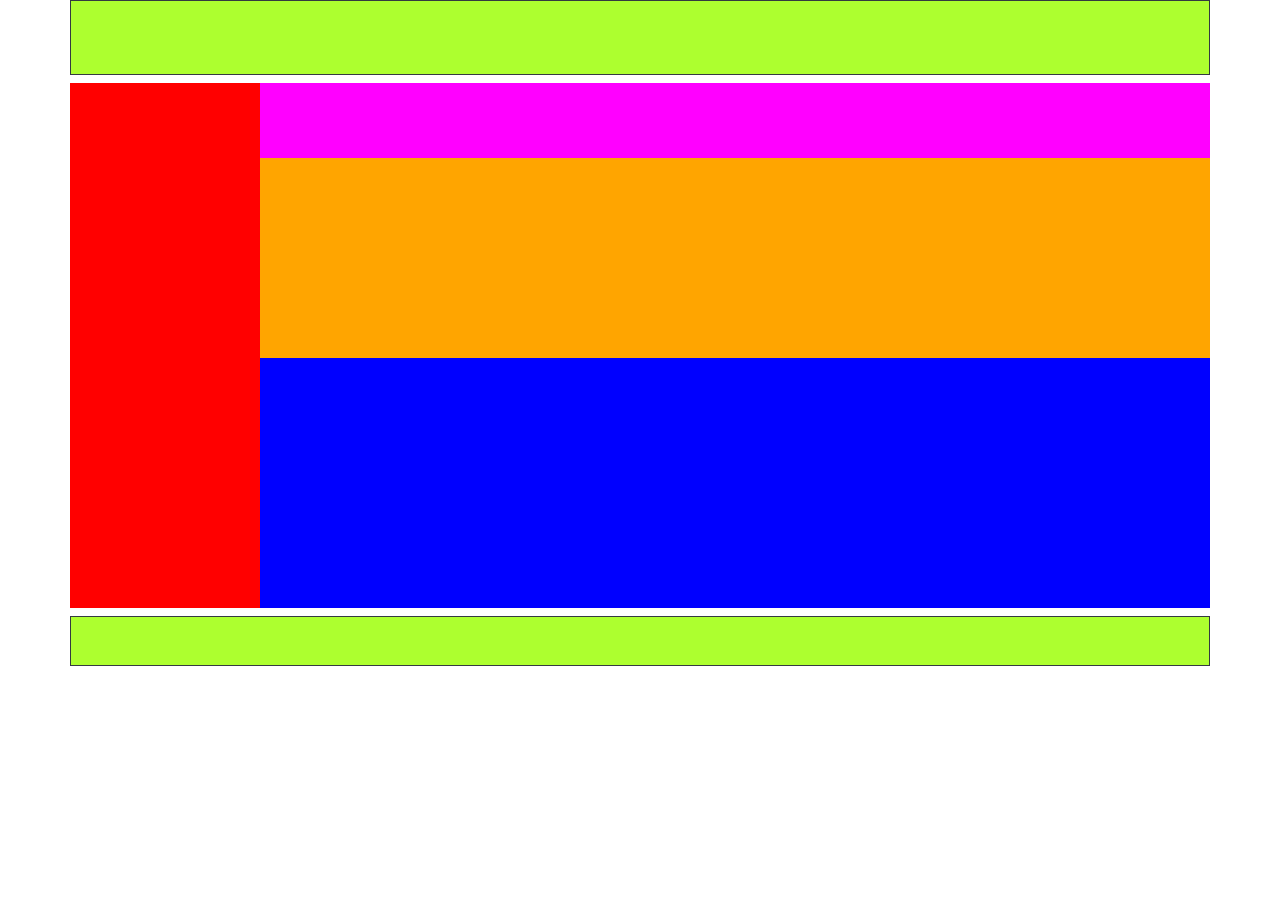
<file: Bloque1Rubrica2/index.html>
<!DOCTYPE html>
<html lang="en">
<head>
  <!-- Required meta tags always come first -->
  <meta charset="utf-8">
  <meta name="viewport" content="width=device-width, initial-scale=1">
  <meta http-equiv="x-ua-compatible" content="ie=edge">
  
  <link rel="stylesheet" href="https://stackpath.bootstrapcdn.com/bootstrap/4.5.2/css/bootstrap.min.css" integrity="sha384-JcKb8q3iqJ61gNV9KGb8thSsNjpSL0n8PARn9HuZOnIxN0hoP+VmmDGMN5t9UJ0Z" crossorigin="anonymous">
  <script src="https://code.jquery.com/jquery-3.5.1.slim.min.js" integrity="sha384-DfXdz2htPH0lsSSs5nCTpuj/zy4C+OGpamoFVy38MVBnE+IbbVYUew+OrCXaRkfj" crossorigin="anonymous"></script>
  <script src="https://cdn.jsdelivr.net/npm/popper.js@1.16.1/dist/umd/popper.min.js" integrity="sha384-9/reFTGAW83EW2RDu2S0VKaIzap3H66lZH81PoYlFhbGU+6BZp6G7niu735Sk7lN" crossorigin="anonymous"></script>
  <script src="https://stackpath.bootstrapcdn.com/bootstrap/4.5.2/js/bootstrap.min.js" integrity="sha384-B4gt1jrGC7Jh4AgTPSdUtOBvfO8shuf57BaghqFfPlYxofvL8/KUEfYiJOMMV+rV" crossorigin="anonymous"></script>

  <style>
    .red
    {
      color: white;
      background-color: red;
    }
    .green
    {
      color: white;
      background-color: greenyellow;
    }

    .blue
    {
      color: white;
      background-color: blue;
    }
    .yellow
    {
      color: white;
      background-color: yellow;
    }
    .pink
    {
      color: white;
      background-color: magenta;
    }
    .orange{
      color: white;
      background-color: orange;
    }
    .fila1y2{
      height: 75px;
    }
    .fila3{
      height: 200px;
    }
    .fila4{
      height: 125px;
    }
    .ultima{
      height: 50px;
    }
  </style>
</head>
<body>
  <div class="container px-14">
    <div class="row">
        <div class="col green mb-2 border border-dark fila1y2"></div>
    </div>
    <div class="row">
        <div class="col-md-2 col-lg-2 col-sm-2 col-xs-2 d-none d-sm-block d-md-block d-lg-block d-xl-block red fila1y2"></div>
        <div class="col-md-10 col-lg-10 col-sm-10 col-xs-10 pink fila1y2"></div>
    </div>
    <div class="row">
      <div class="col-md-2 col-lg-2 col-sm-2 d-none d-sm-block d-md-block d-lg-block d-xl-block red fila3"></div>
      <div class="col-md-5 col-lg-5 col-sm-5 col-xs-5 orange fila3"></div>
      <div class="col-md-5 col-lg-5 col-sm-5 col-xs-5 orange fila3"></div>
    </div>
    <div class="row">
      <div class="col-md-2 col-lg-2 col-sm-2 col-xs-2 d-none d-sm-block d-md-block d-lg-block d-xl-block red fila4"></div>
      <div class="col-md-2 col-lg-2 col-sm-2 col-xs-2 blue fila4"></div>
      <div class="col-md-2 col-lg-2 col-sm-2 col-xs-2 blue fila4"></div>
      <div class="col-md-2 col-lg-2 col-sm-2 col-xs-2 blue fila4"></div>
      <div class="col-md-2 col-lg-2 col-sm-2 col-xs-2 blue fila4"></div>
      <div class="col-md-2 col-lg-2 col-sm-2 col-xs-2 blue fila4"></div>
    </div>
    <div class="row row-cols-5">
      <div class="col-md-2 col-lg-2 col-sm-2 col-xs-2 d-none d-sm-block d-md-block d-lg-block d-xl-block red fila4"></div>
      <div class="col-md-2 col-lg-2 col-sm-3 col-xs-2 blue fila4"></div>
      <div class="col-md-2 col-lg-2 col-sm-3 col-xs-2 blue fila4"></div>
      <div class="col-md-2 col-lg-2 col-sm-2 col-xs-2 blue fila4"></div>
      <div class="col-md-2 col-lg-2 col-sm-2 col-xs-2 blue fila4"></div>
      <div class="col-sm-2 d-sm-block d-xl-none d-lg-none d-md-none d-xs-none d-none red fila4"></div>
      <div class="col-md-2 col-lg-2 col-sm-2 col-xs-2 blue fila4"></div>
    </div>
    <div class="row">
      <div class="col mt-2 border border-dark green ultima"></div>
    </div>
  </div>

  
</body>
</html>
</file>
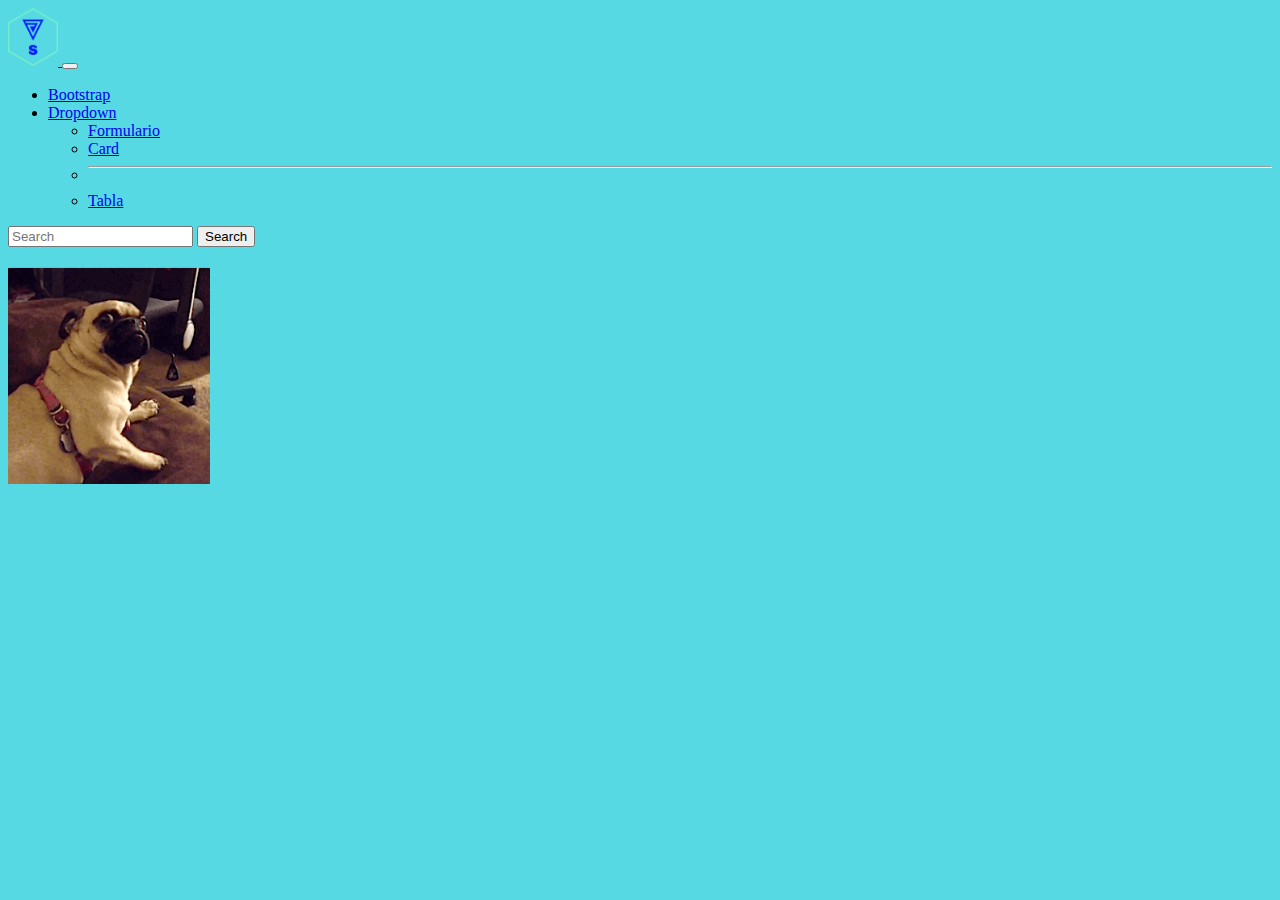
<file: Bloque1Rubrica3/index.htm>
<!DOCTYPE html>
<html lang="es">

<head>
    <meta charset="UTF-8">
    <meta http-equiv="X-UA-Compatible" content="IE=edge">
    <meta name="viewport" content="width=device-width, initial-scale=1.0">
    <title>Pagina Sergio Guillén</title>
    <link href="https://cdn.jsdelivr.net/npm/bootstrap@5.0.2/dist/css/bootstrap.min.css" rel="stylesheet"
        integrity="sha384-EVSTQN3/azprG1Anm3QDgpJLIm9Nao0Yz1ztcQTwFspd3yD65VohhpuuCOmLASjC" crossorigin="anonymous">
    <script src="https://cdn.jsdelivr.net/npm/bootstrap@5.0.2/dist/js/bootstrap.bundle.min.js"
        integrity="sha384-MrcW6ZMFYlzcLA8Nl+NtUVF0sA7MsXsP1UyJoMp4YLEuNSfAP+JcXn/tWtIaxVXM"
        crossorigin="anonymous"></script>
    <link rel="stylesheet" href="/Bloque1Rubrica3/custom.css">
</head>

<body>
    <nav class="navbar navbar-expand-lg navbar-dark bg-dark">
        <div class="container-fluid">
            <a class="navbar-brand" href="/Bloque1Rubrica3/index.htm">
                <img src="/Bloque1Rubrica3/imagenes/logo_small.png" alt="serguipe28" width="50px">
                <!--logo-->
            </a>
            <button class="navbar-toggler" type="button" data-bs-toggle="collapse"
                data-bs-target="#navbarSupportedContent" aria-controls="navbarSupportedContent" aria-expanded="false"
                aria-label="Toggle navigation">
                <span class="navbar-toggler-icon"></span>
            </button>
            <div class="collapse navbar-collapse" id="navbarSupportedContent">
                <ul class="navbar-nav me-auto mb-2 mb-lg-0">

                    <li class="nav-item">
                        <a class="nav-link" href="https://getbootstrap.com/">Bootstrap</a>
                    </li>
                    <li class="nav-item dropdown">
                        <a class="nav-link dropdown-toggle" href="#" id="navbarDropdown" role="button"
                            data-bs-toggle="dropdown" aria-expanded="false">
                            Dropdown
                        </a>
                        <ul class="dropdown-menu" aria-labelledby="navbarDropdown">
                            <li><a class="dropdown-item" href="/Bloque1Rubrica3/pagina2.htm">Formulario</a></li>
                            <li><a class="dropdown-item" href="/Bloque1Rubrica3/pagina3.htm">Card</a></li>
                            <li>
                                <hr class="dropdown-divider">
                            </li>
                            <li><a class="dropdown-item" href="/Bloque1Rubrica3/pagina4.htm">Tabla</a></li>
                        </ul>
                    </li>
                </ul>
                <form class="d-flex">
                    <input class="form-control me-2" type="search" placeholder="Search" aria-label="Search">
                    <button class="btn btn-outline-success" type="submit">Search</button>
                </form>
            </div>
        </div>
    </nav>

    <div class="container">
        <div class="row">
            <div class="col text-center tabla gif ">
                <img src="/Bloque1Rubrica3/imagenes/giphy.gif" alt="gif" class="gif">
            </div>
        </div>
    </div>
</body>

</html>
</file>
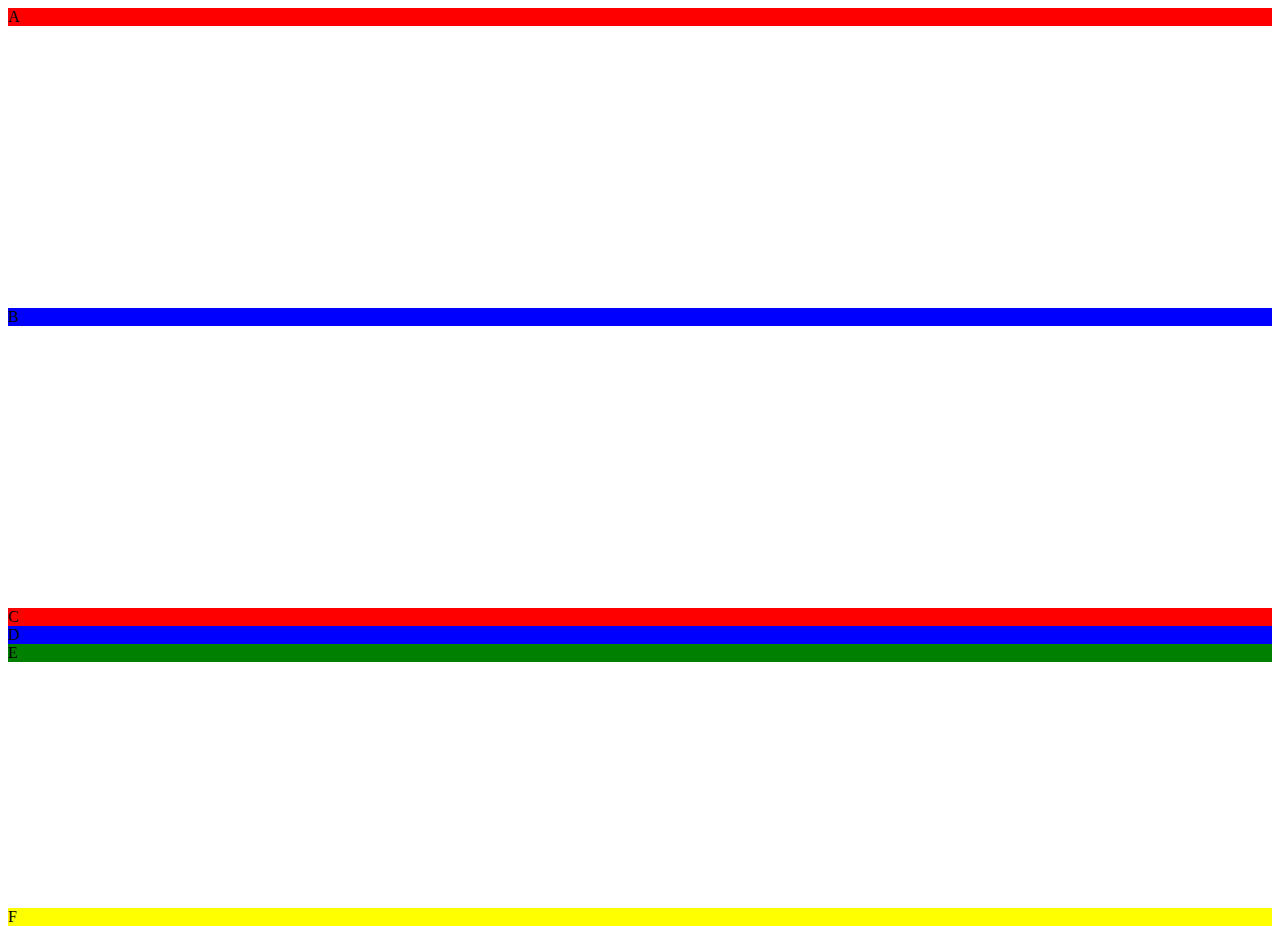
<file: Bloque1Rubrica1/index2.htm>
<!doctype html>
<html lang="en">
<head>
    <meta charset="UTF-8">
    <meta name="viewport"
          content="width=device-width, user-scalable=no, initial-scale=1.0, maximum-scale=1.0, minimum-scale=1.0">
    <meta http-equiv="X-UA-Compatible" content="ie=edge">
    <link href="https://cdn.jsdelivr.net/npm/bootstrap@5.0.2/dist/css/bootstrap.min.css" rel="stylesheet"
          integrity="sha384-EVSTQN3/azprG1Anm3QDgpJLIm9Nao0Yz1ztcQTwFspd3yD65VohhpuuCOmLASjC" crossorigin="anonymous">
    <script src="https://cdn.jsdelivr.net/npm/bootstrap@5.0.2/dist/js/bootstrap.bundle.min.js"
            integrity="sha384-MrcW6ZMFYlzcLA8Nl+NtUVF0sA7MsXsP1UyJoMp4YLEuNSfAP+JcXn/tWtIaxVXM"
            crossorigin="anonymous"></script>

    <title>Bloque1Rubrica1</title>
    <style type="text/css">
        .row {
            height: 300px;
        }

        .red {
            background: red;
            color: black;
        }

        .blue {
            background: blue;
            color: black;
        }

        .yellow {

            background: yellow;
            color: black;
        }

        .green {
            background: green;
            color: black;
        }
    </style>
</head>
<body>
<div class="container">
    <div class="row">
        <div class="col red">
            A
        </div>
    </div>
    <div class="row">
        <div class="col-9">
            <div class="row">
                <div class="col-12  blue">
                    B
                </div>
            </div>
            <div class="col-12">
                <div class="row">
                    <div class="col-4 red">
                        C
                    </div>
                    <div class="col-4 blue">
                        D
                    </div>
                    <div class="col-4 green">
                        E
                    </div>
                </div>
            </div>
        </div>
        <div class="col-3 yellow">
            F
        </div>
    </div>
</div>
</body>
</html>
</file>
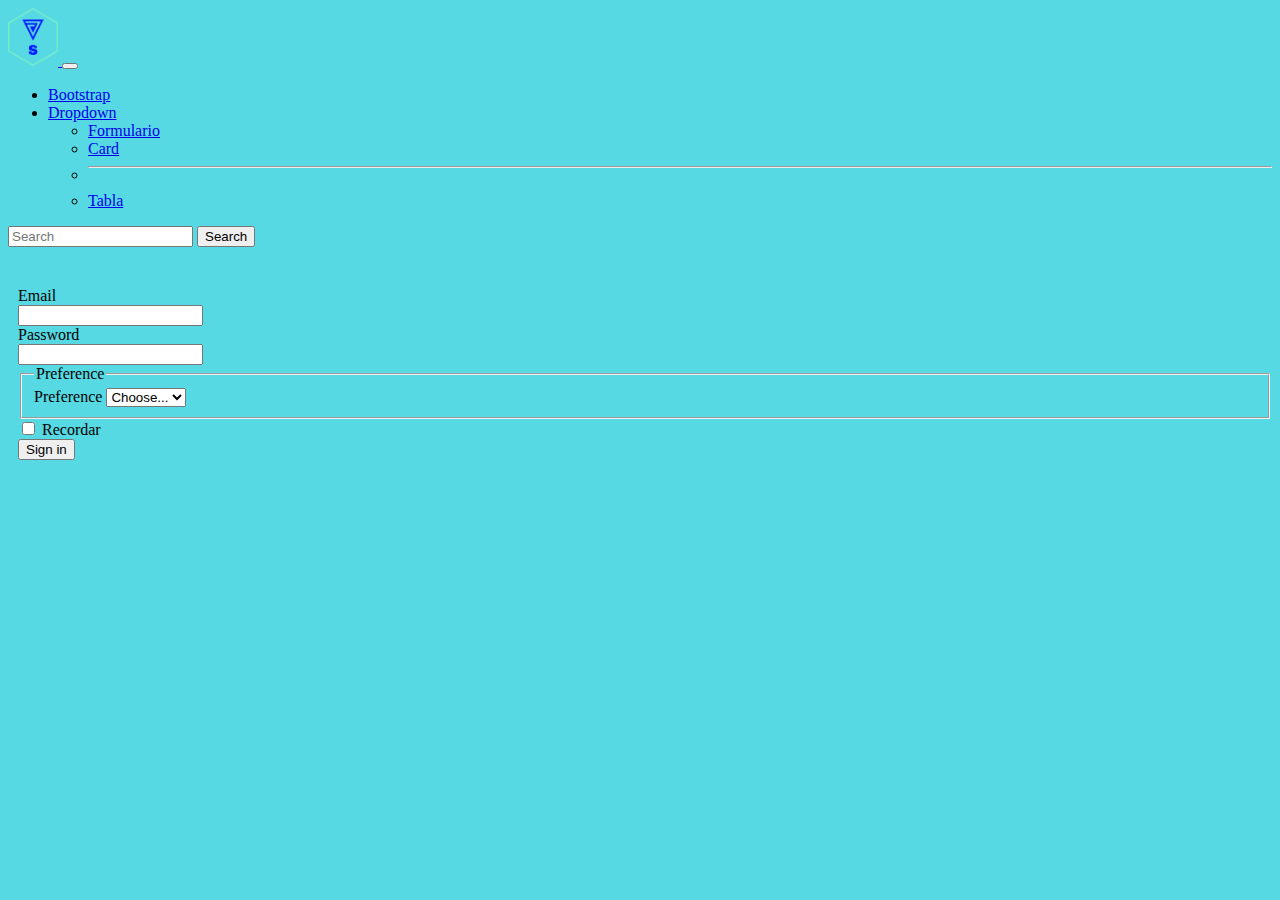
<file: Bloque1Rubrica3/pagina2.htm>
<!DOCTYPE html>
<html lang="es">

<head>
    <meta charset="UTF-8">
    <meta http-equiv="X-UA-Compatible" content="IE=edge">
    <meta name="viewport" content="width=device-width, initial-scale=1.0">
    <title>Pagina Sergio Guillén</title>
    <link href="https://cdn.jsdelivr.net/npm/bootstrap@5.0.2/dist/css/bootstrap.min.css" rel="stylesheet"
        integrity="sha384-EVSTQN3/azprG1Anm3QDgpJLIm9Nao0Yz1ztcQTwFspd3yD65VohhpuuCOmLASjC" crossorigin="anonymous">
    <script src="https://cdn.jsdelivr.net/npm/bootstrap@5.0.2/dist/js/bootstrap.bundle.min.js"
        integrity="sha384-MrcW6ZMFYlzcLA8Nl+NtUVF0sA7MsXsP1UyJoMp4YLEuNSfAP+JcXn/tWtIaxVXM"
        crossorigin="anonymous"></script>
    <link rel="stylesheet" href="/Bloque1Rubrica3/custom.css">
</head>

<body>
    <nav class="navbar navbar-expand-lg navbar-dark bg-dark">
        <div class="container-fluid">
            <a class="navbar-brand" href="/Bloque1Rubrica3/index.htm">
                <img src="/Bloque1Rubrica3/imagenes/logo_small.png" alt="serguipe28" width="50px">
                <!--logo-->
            </a>
            <button class="navbar-toggler" type="button" data-bs-toggle="collapse"
                data-bs-target="#navbarSupportedContent" aria-controls="navbarSupportedContent" aria-expanded="false"
                aria-label="Toggle navigation">
                <span class="navbar-toggler-icon"></span>
            </button>
            <div class="collapse navbar-collapse" id="navbarSupportedContent">
                <ul class="navbar-nav me-auto mb-2 mb-lg-0">
                    <li class="nav-item">
                        <a class="nav-link" href="https://getbootstrap.com/">Bootstrap</a>
                    </li>
                    <li class="nav-item dropdown">
                        <a class="nav-link dropdown-toggle" href="#" id="navbarDropdown" role="button"
                            data-bs-toggle="dropdown" aria-expanded="false">
                            Dropdown
                        </a>
                        <ul class="dropdown-menu" aria-labelledby="navbarDropdown">
                            <li><a class="dropdown-item" href="/Bloque1Rubrica3/pagina2.htm">Formulario</a></li>
                            <li><a class="dropdown-item" href="/Bloque1Rubrica3/pagina3.htm">Card</a></li>
                            <li>
                                <hr class="dropdown-divider">
                            </li>
                            <li><a class="dropdown-item" href="/Bloque1Rubrica3/pagina4.htm">Tabla</a></li>
                        </ul>
                    </li>
                </ul>
                <form class="d-flex">
                    <input class="form-control me-2" type="search" placeholder="Search" aria-label="Search">
                    <button class="btn btn-outline-success" type="submit">Search</button>
                </form>
            </div>
        </div>
    </nav>


    <form class="formulario">
        <div class="row mb-3">
            <label for="inputEmail3" class="col-sm-2 col-form-label">Email</label>
            <div class="col-sm-10 col-xl-4 col-lg-4 col-md-4">
                <input type="email" class="form-control" id="inputEmail3">
            </div>
        </div>
        <div class="row mb-3">
            <label for="inputPassword3" class="col-sm-2 col-form-label">Password</label>
            <div class="col-sm-10 col-xl-4 col-lg-4 col-md-4">
                <input type="password" class="form-control" id="inputPassword3">
            </div>
        </div>
        <fieldset class="row mb-3">
            <legend class="col-form-label col-sm-2 pt-0">Preference</legend>
            <div class="col-sm-10 col-xl-2 col-lg-2 col-md-2">
                <div class="col-auto">
                    <label class="visually-hidden" for="autoSizingSelect">Preference</label>
                    <select class="form-select" id="autoSizingSelect">
                        <option selected>Choose...</option>
                        <option value="1">One</option>
                        <option value="2">Two</option>
                        <option value="3">Three</option>
                    </select>
                </div>
            </div>
        </fieldset>
        <div class="row mb-3">
            <div class="col-sm-10 offset-sm-2">
                <div class="form-check">
                    <input class="form-check-input" type="checkbox" id="gridCheck1">
                    <label class="form-check-label" for="gridCheck1">
                        Recordar
                    </label>
                </div>
            </div>
        </div>
        <button type="submit" class="btn btn-outline-success mx-5 col-5">Sign in</button>
    </form>
</body>

</html>
</file>
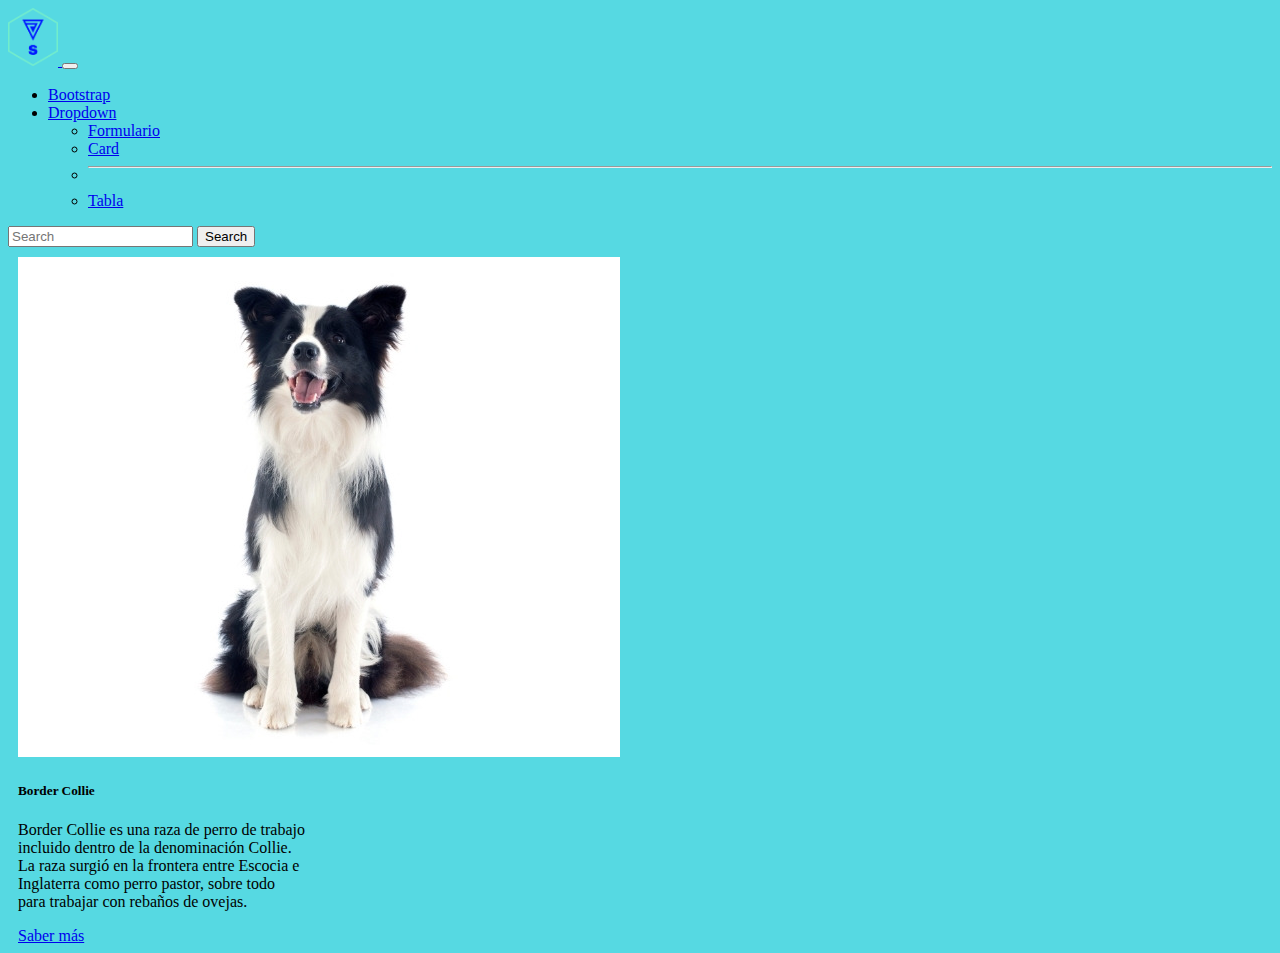
<file: Bloque1Rubrica3/pagina3.htm>
<!DOCTYPE html>
<html lang="es">

<head>
    <meta charset="UTF-8">
    <meta http-equiv="X-UA-Compatible" content="IE=edge">
    <meta name="viewport" content="width=device-width, initial-scale=1.0">
    <title>Pagina Sergio Guillén</title>
    <link href="https://cdn.jsdelivr.net/npm/bootstrap@5.0.2/dist/css/bootstrap.min.css" rel="stylesheet"
        integrity="sha384-EVSTQN3/azprG1Anm3QDgpJLIm9Nao0Yz1ztcQTwFspd3yD65VohhpuuCOmLASjC" crossorigin="anonymous">
    <script src="https://cdn.jsdelivr.net/npm/bootstrap@5.0.2/dist/js/bootstrap.bundle.min.js"
        integrity="sha384-MrcW6ZMFYlzcLA8Nl+NtUVF0sA7MsXsP1UyJoMp4YLEuNSfAP+JcXn/tWtIaxVXM"
        crossorigin="anonymous"></script>
    <link rel="stylesheet" href="/Bloque1Rubrica3/custom.css">
</head>

<body>

    <nav class="navbar navbar-expand-lg navbar-dark bg-dark">
        <div class="container-fluid">
            <a class="navbar-brand" href="/Bloque1Rubrica3/index.htm">
                <img src="/Bloque1Rubrica3/imagenes/logo_small.png" alt="serguipe28" width="50px">
                <!--logo-->
            </a>
            <button class="navbar-toggler" type="button" data-bs-toggle="collapse"
                data-bs-target="#navbarSupportedContent" aria-controls="navbarSupportedContent" aria-expanded="false"
                aria-label="Toggle navigation">
                <span class="navbar-toggler-icon"></span>
            </button>
            <div class="collapse navbar-collapse" id="navbarSupportedContent">
                <ul class="navbar-nav me-auto mb-2 mb-lg-0">
                    <li class="nav-item">
                        <a class="nav-link" href="https://getbootstrap.com/">Bootstrap</a>
                    </li>
                    <li class="nav-item dropdown">
                        <a class="nav-link dropdown-toggle" href="#" id="navbarDropdown" role="button"
                            data-bs-toggle="dropdown" aria-expanded="false">
                            Dropdown
                        </a>
                        <ul class="dropdown-menu" aria-labelledby="navbarDropdown">
                            <li><a class="dropdown-item" href="/Bloque1Rubrica3/pagina2.htm">Formulario</a></li>
                            <li><a class="dropdown-item" href="/Bloque1Rubrica3/pagina3.htm">Card</a></li>
                            <li>
                                <hr class="dropdown-divider">
                            </li>
                            <li><a class="dropdown-item" href="/Bloque1Rubrica3/pagina4.htm">Tabla</a></li>
                        </ul>
                    </li>

                </ul>
                <form class="d-flex">
                    <input class="form-control me-2" type="search" placeholder="Search" aria-label="Search">
                    <button class="btn btn-outline-success" type="submit">Search</button>
                </form>
            </div>
        </div>
    </nav>


    <div class="card text-center text-white bg-dark p-2 carta" style="width: 18rem;">
        <img class="card-img-top" src="/Bloque1Rubrica3/imagenes/border-collie.jpg" alt="Card image cap">
        <div class="card-body">
            <h5 class="card-title">Border Collie</h5>
            <p class="card-text">Border Collie es una raza de perro de trabajo incluido dentro de la
                denominación
                Collie.
                La raza surgió en la frontera entre Escocia e Inglaterra como perro pastor, sobre todo para
                trabajar con
                rebaños
                de ovejas.</p>
            <a href="https://es.wikipedia.org/wiki/Border_collie" class="btn btn-outline-info">Saber más</a>
        </div>
    </div>

</body>

</html>
</file>
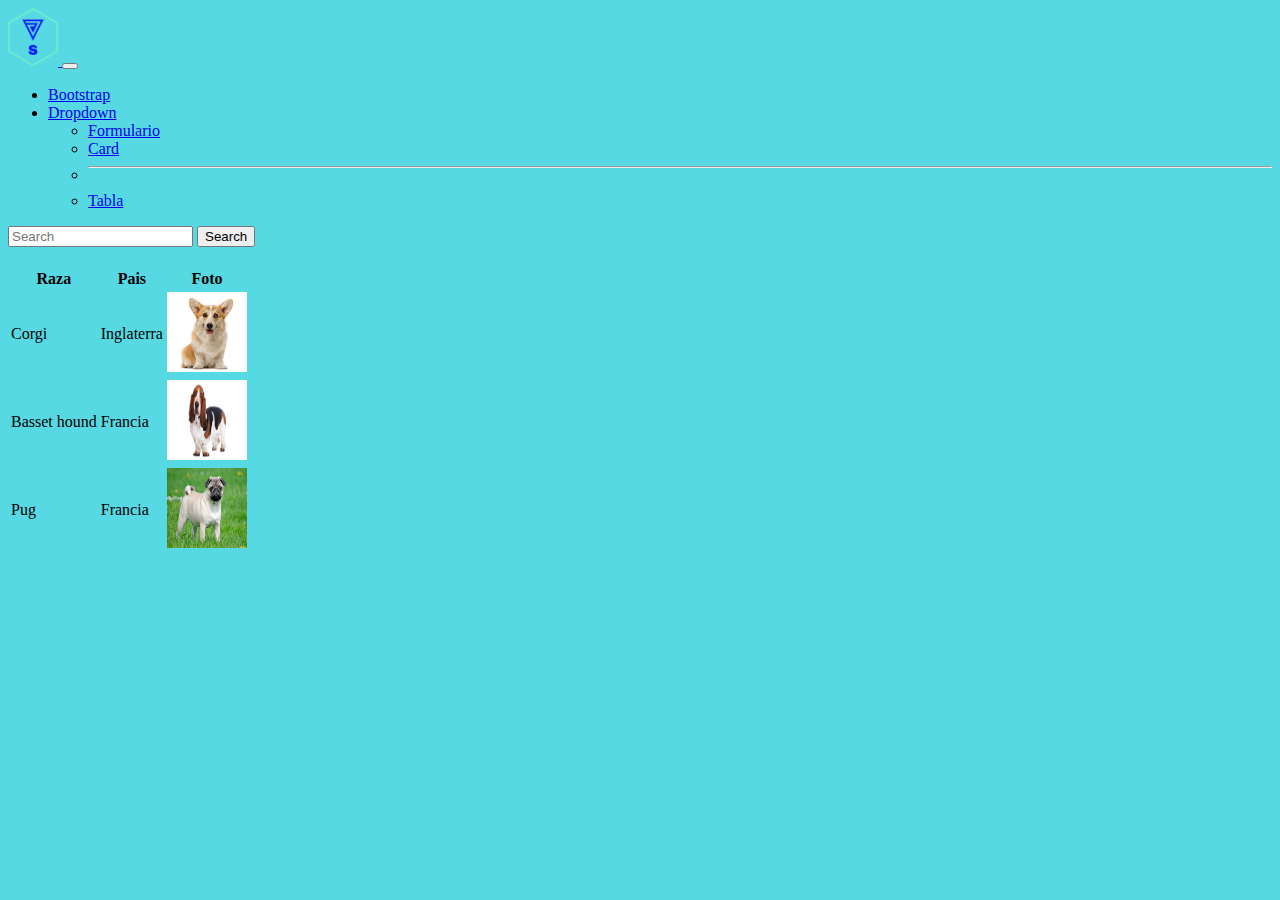
<file: Bloque1Rubrica3/pagina4.htm>
<!DOCTYPE html>
<html lang="es">

<head>
    <meta charset="UTF-8">
    <meta http-equiv="X-UA-Compatible" content="IE=edge">
    <meta name="viewport" content="width=device-width, initial-scale=1.0">
    <title>Pagina Sergio Guillén</title>
    <link href="https://cdn.jsdelivr.net/npm/bootstrap@5.0.2/dist/css/bootstrap.min.css" rel="stylesheet"
        integrity="sha384-EVSTQN3/azprG1Anm3QDgpJLIm9Nao0Yz1ztcQTwFspd3yD65VohhpuuCOmLASjC" crossorigin="anonymous">
    <script src="https://cdn.jsdelivr.net/npm/bootstrap@5.0.2/dist/js/bootstrap.bundle.min.js"
        integrity="sha384-MrcW6ZMFYlzcLA8Nl+NtUVF0sA7MsXsP1UyJoMp4YLEuNSfAP+JcXn/tWtIaxVXM"
        crossorigin="anonymous"></script>
    <link rel="stylesheet" href="/Bloque1Rubrica3/custom.css">
</head>

<body>
    <nav class="navbar navbar-expand-lg navbar-dark bg-dark">
        <div class="container-fluid">
            <a class="navbar-brand" href="/Bloque1Rubrica3/index.htm">
                <img src="/Bloque1Rubrica3/imagenes/logo_small.png" alt="serguipe28" width="50px">
                <!--logo-->
            </a>
            <button class="navbar-toggler" type="button" data-bs-toggle="collapse"
                data-bs-target="#navbarSupportedContent" aria-controls="navbarSupportedContent" aria-expanded="false"
                aria-label="Toggle navigation">
                <span class="navbar-toggler-icon"></span>
            </button>
            <div class="collapse navbar-collapse" id="navbarSupportedContent">
                <ul class="navbar-nav me-auto mb-2 mb-lg-0">

                    <li class="nav-item">
                        <a class="nav-link" href="https://getbootstrap.com/">Bootstrap</a>
                    </li>
                    <li class="nav-item dropdown">
                        <a class="nav-link dropdown-toggle" href="#" id="navbarDropdown" role="button"
                            data-bs-toggle="dropdown" aria-expanded="false">
                            Dropdown
                        </a>
                        <ul class="dropdown-menu" aria-labelledby="navbarDropdown">
                            <li><a class="dropdown-item" href="/Bloque1Rubrica3/pagina2.htm">Formulario</a></li>
                            <li><a class="dropdown-item" href="/Bloque1Rubrica3/pagina3.htm">Card</a></li>
                            <li>
                                <hr class="dropdown-divider">
                            </li>
                            <li><a class="dropdown-item" href="/Bloque1Rubrica3/pagina4.htm">Tabla</a></li>
                        </ul>
                    </li>
                </ul>
                <form class="d-flex">
                    <input class="form-control me-2" type="search" placeholder="Search" aria-label="Search">
                    <button class="btn btn-outline-success" type="submit">Search</button>
                </form>
            </div>
        </div>
    </nav>


    <div class="container tabla">
        <div class="row justify-content-around">
            <table class="table table-striped  table-bordered">
                <thead>
                    <tr>
                        <th scope="col">Raza</th>
                        <th scope="col">Pais</th>
                        <th scope="col">Foto</th>
                    </tr>
                </thead>
                <tbody>
                    <tr>
                        <td>Corgi</td>
                        <td>Inglaterra</td>
                        <td><img src="/Bloque1Rubrica3/imagenes/corgi.jpg" alt="corgi" id="imagen"></td>
                    </tr>
                    <tr>
                        <td>Basset hound</td>
                        <td>Francia</td>
                        <td><img src="/Bloque1Rubrica3/imagenes/basset.jpg" alt="basset"id="imagen"></td>
                    </tr>
                    <tr>
                        <td>Pug</td>
                        <td>Francia</td>
                        <td><img src="/Bloque1Rubrica3/imagenes/pug.jpg" alt="pug" id="imagen"></td>
                    </tr>
                </tbody>
            </table>
        </div>
    </div>
</body>

</html>
</file>
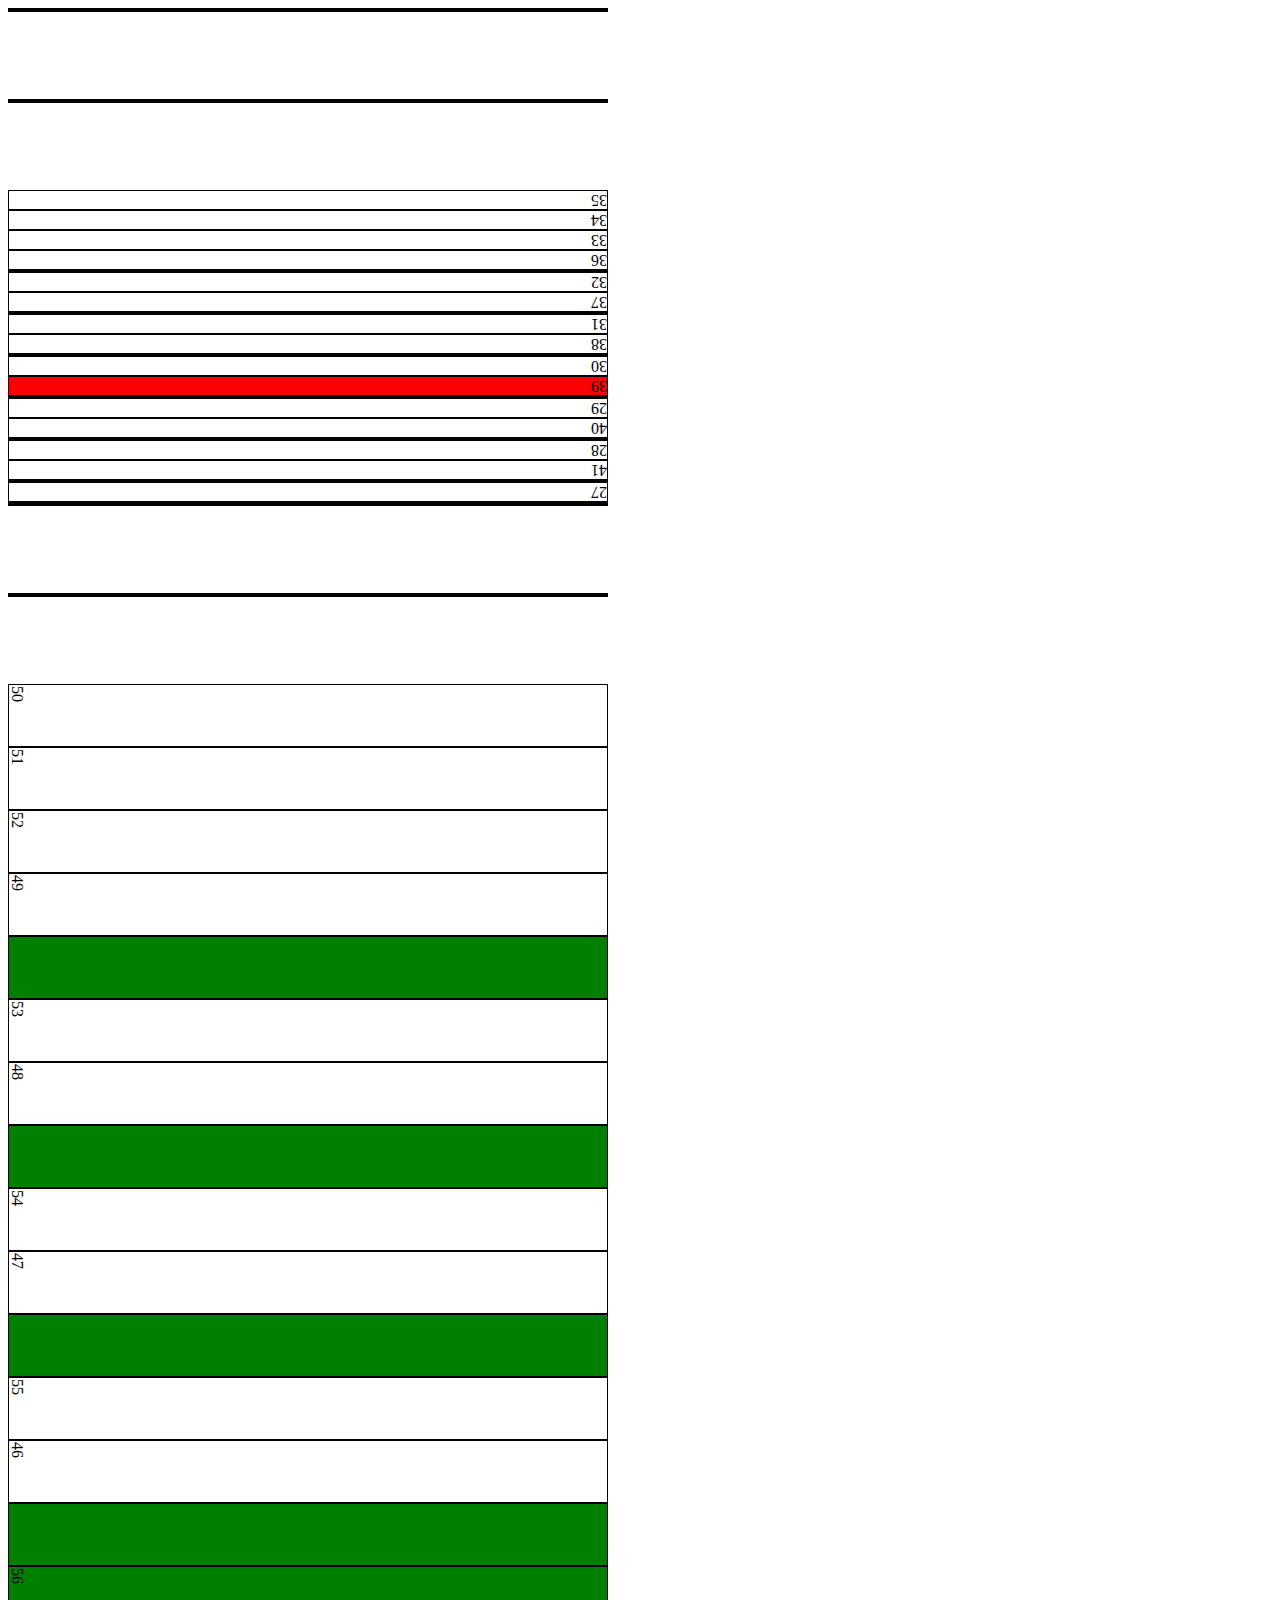
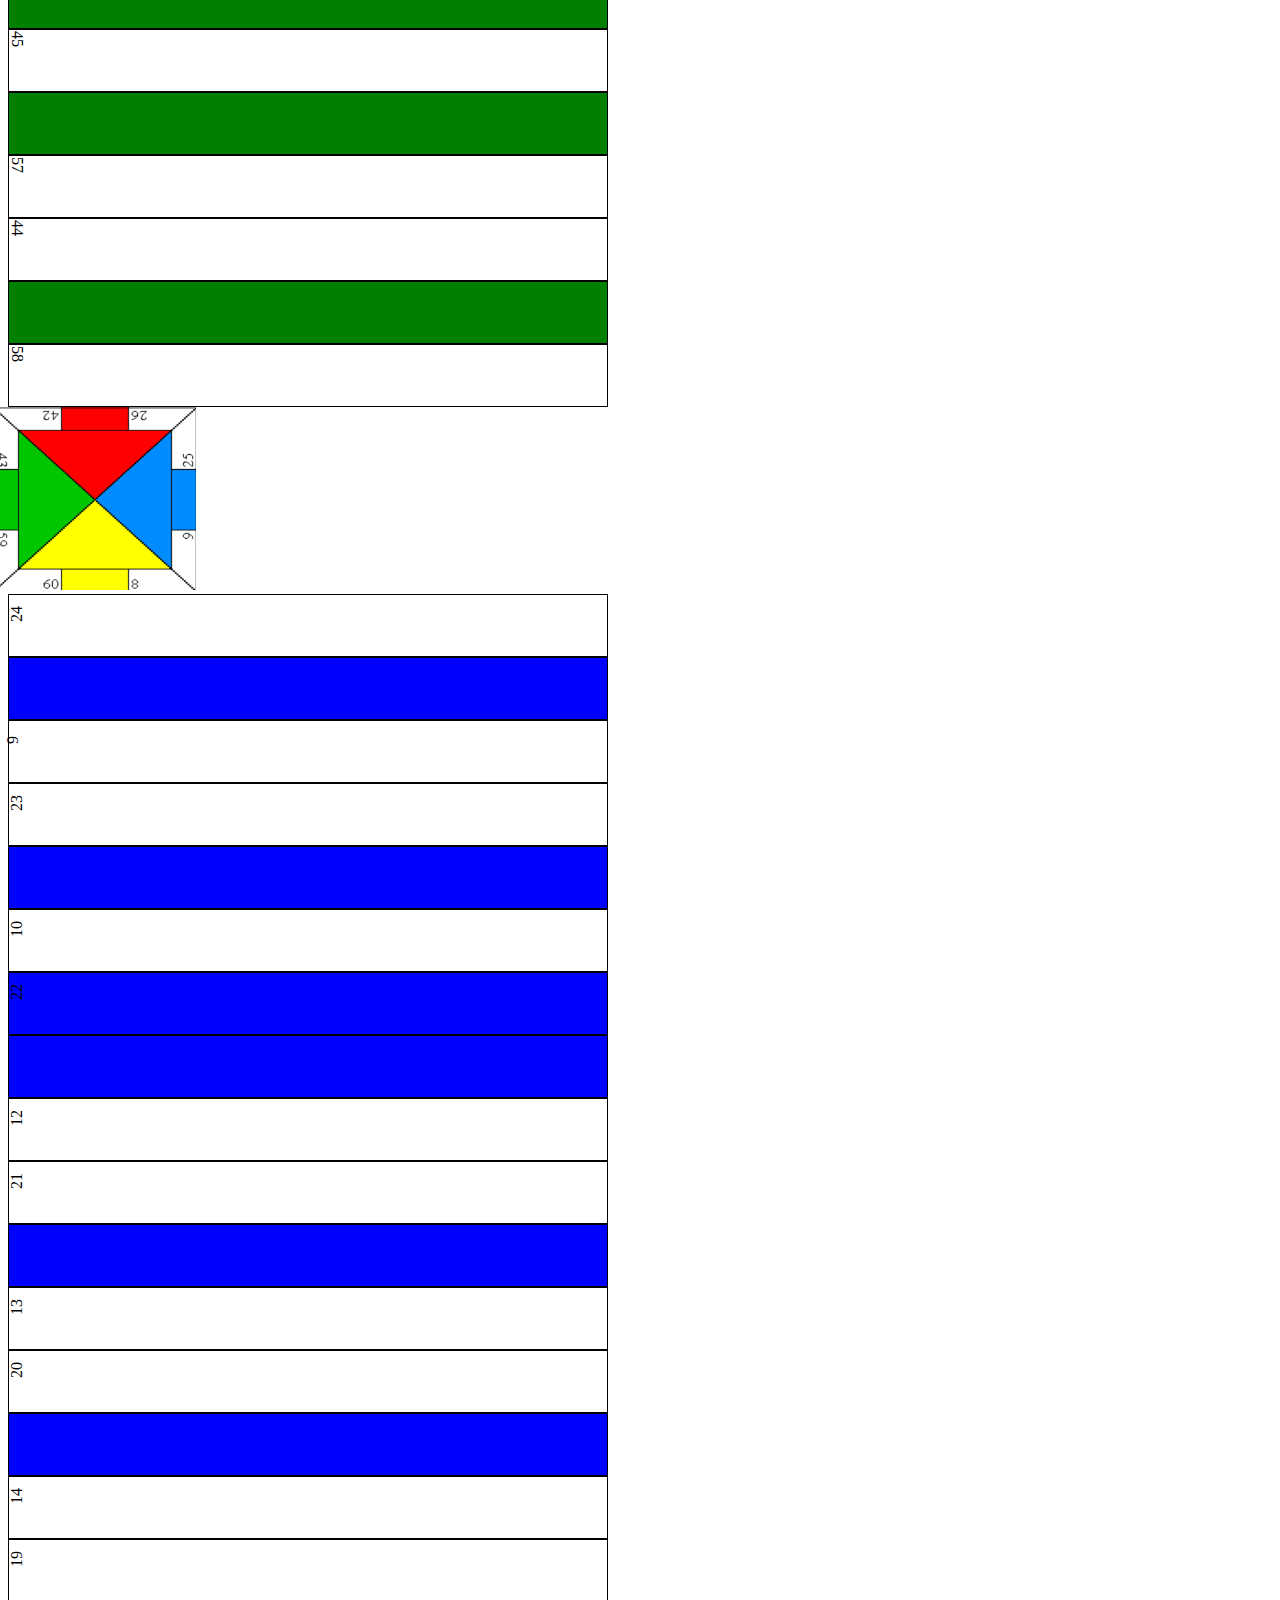
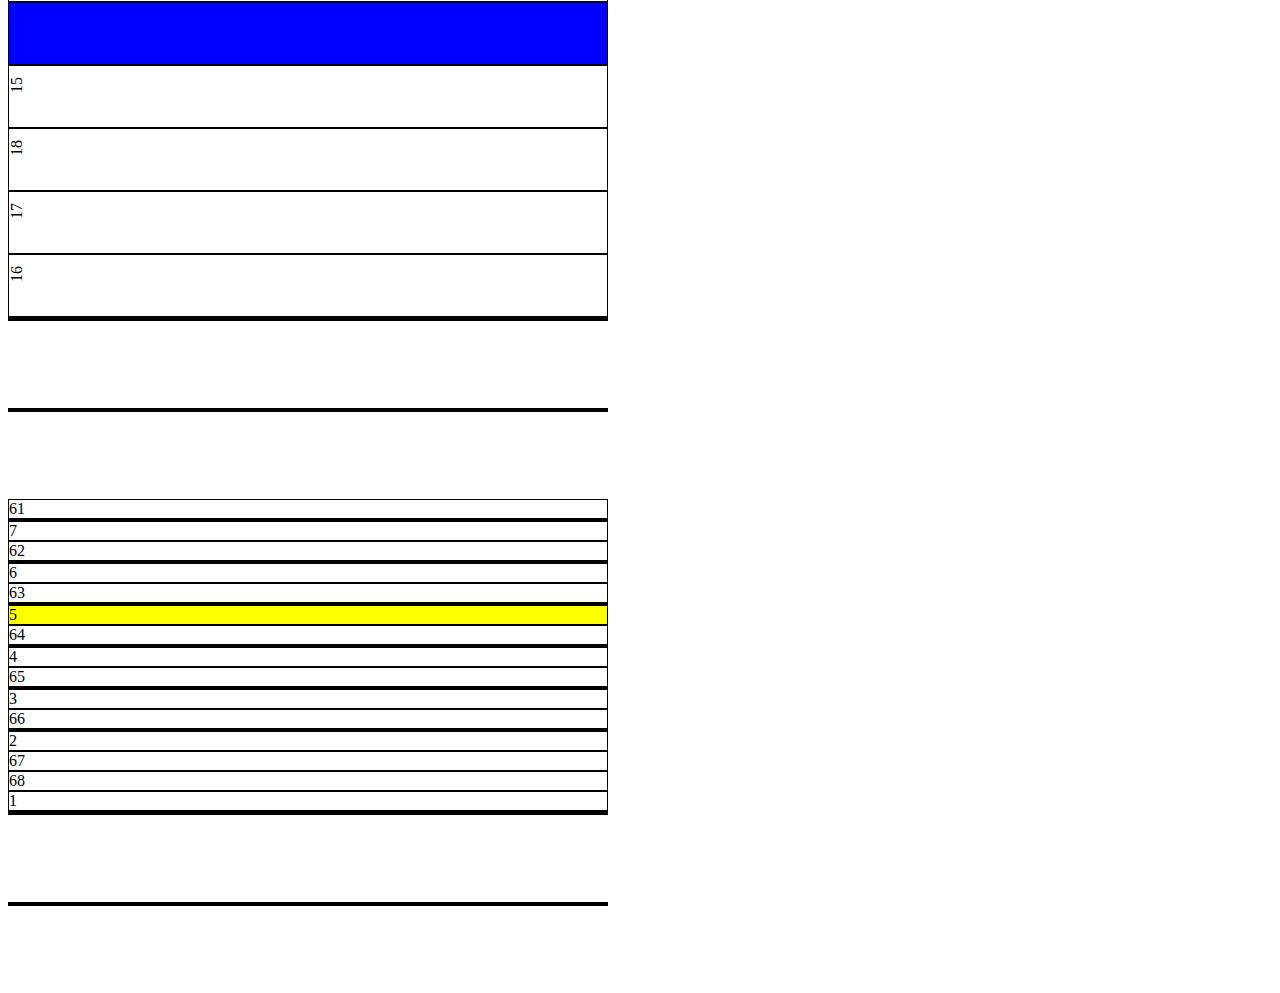
<file: Bloque1Rubrica4/PARCHIS.htm>
<!DOCTYPE html>
<html lang="es">

<head>
    <meta charset="UTF-8">
    <meta http-equiv="X-UA-Compatible" content="IE=edge">
    <meta name="viewport" content="width=device-width, initial-scale=1.0">
    <title>Parchis</title>
    <link href="https://cdn.jsdelivr.net/npm/bootstrap@5.0.2/dist/css/bootstrap.min.css" rel="stylesheet"
        integrity="sha384-EVSTQN3/azprG1Anm3QDgpJLIm9Nao0Yz1ztcQTwFspd3yD65VohhpuuCOmLASjC" crossorigin="anonymous">
    <script src="https://cdn.jsdelivr.net/npm/bootstrap@5.0.2/dist/js/bootstrap.bundle.min.js"
        integrity="sha384-MrcW6ZMFYlzcLA8Nl+NtUVF0sA7MsXsP1UyJoMp4YLEuNSfAP+JcXn/tWtIaxVXM"
        crossorigin="anonymous"></script>
    <style type="text/css">
        .colores {
            height: 91px;
        }

        .yellow {
            background: yellow;
            border: black solid 1px;
        }

        .red {
            background: red;
            border: black solid 1px;
        }

        .green {
            background: green;
            border: black solid 1px;
        }

        .blue {
            background: blue;
            border: black solid 1px;
        }

        .casilla {
            background: white;
            border: 1px solid black;

        }

        .casilla2 {
            background: white;
            border: 1px solid black;
            position: relative;
            height: 61px;
        }

        .rotate-180 {
            transform: rotate(-180deg);
        }

        .rotate-90 {
            transform: rotate(90deg);
            position: absolute;
        }

        .rotate--90 {
            transform: rotate(-90deg);
            position: absolute;
            margin-top: 10px;
        }
        .container
        {
            width: 600px; height: 600px;
        }
    </style>
</head>

<body>
    <div class="container">
        <div class="row">
            <!--Fila 1-->
            <div class="col-4">
                <div class="row colores">
                    <div class="col-6 red">
                    </div>
                    <div class="col-6 red">
                    </div>
                </div>
                <div class="row colores">
                    <div class="col-6 red">
                    </div>
                    <div class="col-6 red">
                    </div>
                </div>
            </div>
            <div class="col-4">
                <div class="row">
                    <!--35_33-->
                    <div class="col-4 casilla">
                        <div class="rotate-180">
                            35
                        </div>
                    </div>
                    <div class="col-4 casilla">
                        <div class="rotate-180">
                            34
                        </div>
                    </div>
                    <div class="col-4 casilla">
                        <div class="rotate-180">
                            33 
                        </div>
                    </div>
                </div>
                <div class="row">
                    <!--36_32-->
                    <div class="col-4 casilla">
                        <div class="rotate-180">
                            36
                        </div>
                    </div>
                    <div class="col-4 red">

                    </div>
                    <div class="col-4 casilla">
                        <div class="rotate-180">
                            32
                        </div>
                    </div>
                </div>
                <div class="row">
                    <!--37_31-->
                    <div class="col-4 casilla">
                        <div class="rotate-180">
                            37
                        </div>
                    </div>
                    <div class="col-4 red">

                    </div>
                    <div class="col-4 casilla">
                        <div class="rotate-180">
                            31
                        </div>
                    </div>
                </div>
                <div class="row">
                    <!--38_30-->
                    <div class="col-4 casilla">
                        <div class="rotate-180">
                            38
                        </div>
                    </div>
                    <div class="col-4 red">

                    </div>
                    <div class="col-4 casilla">
                        <div class="rotate-180">
                            30
                        </div>
                    </div>
                </div>
                <div class="row">
                    <!--39_29-->
                    <div class="col-4 red">
                        <div class="rotate-180">
                            39
                        </div>
                    </div>
                    <div class="col-4 red">

                    </div>
                    <div class="col-4 casilla">
                        <div class="rotate-180">
                            29
                        </div>
                    </div>
                </div>
                <div class="row">
                    <!--40_28-->
                    <div class="col-4 casilla">
                        <div class="rotate-180">
                            40
                        </div>
                    </div>
                    <div class="col-4 red">

                    </div>
                    <div class="col-4 casilla">
                        <div class="rotate-180">
                            28
                        </div>
                    </div>
                </div>
                <div class="row">
                    <!--41_27-->
                    <div class="col-4 casilla">
                        <div class="rotate-180">
                            41
                        </div>
                    </div>
                    <div class="col-4 red">

                    </div>
                    <div class="col-4 casilla">
                        <div class="rotate-180">
                            27
                        </div>
                    </div>
                </div>
            </div>

            <div class="col-4">
                <div class="row colores">
                    <div class="col-6 blue">
                    </div>
                    <div class="col-6 blue">
                    </div>
                </div>
                <div class="row colores">
                    <div class="col-6 blue">
                    </div>
                    <div class="col-6 blue">
                    </div>
                </div>
            </div>
        </div>
        <div class="row">
            <!--fila 2-->
            <div class="col-4">
                <div class="row">
                    <div class="col">
                        <div class="row casilla2">
                            <div class="rotate-90">
                                50
                            </div>
                        </div>
                        <div class="row casilla2">
                            <div class="rotate-90">
                                51
                            </div>
                        </div>
                        <div class="row casilla2">
                            <div class="rotate-90">
                                52
                            </div>
                        </div>
                    </div>
                    <div class="col">
                        <div class="row casilla2">
                            <div class="rotate-90">
                                49
                            </div>
                        </div>
                        <div class="row green" style="height:61px">
                            <div class="rotate-90">

                            </div>
                        </div>
                        <div class="row casilla2">
                            <div class="rotate-90">
                                53
                            </div>
                        </div>
                    </div>
                    <div class="col">
                        <div class="row casilla2">
                            <div class="rotate-90">
                                48
                            </div>
                        </div>
                        <div class="row green" style="height:61px">
                            <div class="rotate-90">

                            </div>
                        </div>
                        <div class="row casilla2">
                            <div class="rotate-90">
                                54
                            </div>
                        </div>
                    </div>
                    <div class="col">
                        <div class="row casilla2">
                            <div class="rotate-90">
                                47
                            </div>
                        </div>
                        <div class="row green" style="height:61px">
                            <div class="rotate-90">

                            </div>
                        </div>
                        <div class="row casilla2">
                            <div class="rotate-90">
                                55
                            </div>
                        </div>
                    </div>
                    <div class="col">
                        <div class="row casilla2">
                            <div class="rotate-90">
                                46
                            </div>
                        </div>
                        <div class="row green" style="height:61px">
                            <div class="rotate-90">

                            </div>
                        </div>
                        <div class="row casilla2" style="background: green">
                            <div class="rotate-90">
                                56
                            </div>
                        </div>
                    </div>
                    <div class="col">
                        <div class="row casilla2">
                            <div class="rotate-90">
                                45
                            </div>
                        </div>
                        <div class="row green" style="height:61px">
                            <div class="rotate-90">

                            </div>
                        </div>
                        <div class="row casilla2">
                            <div class="rotate-90">
                                57
                            </div>
                        </div>
                    </div>
                    <div class="col">
                        <div class="row casilla2">
                            <div class="rotate-90">
                                44
                            </div>
                        </div>
                        <div class="row green" style="height:61px">
                            <div class="rotate-90">

                            </div>
                        </div>
                        <div class="row casilla2">
                            <div class="rotate-90">
                                58
                            </div>
                        </div>
                    </div>
                </div>
            </div>
            <div class="col-4">
                <img src="B1R4.png" width="200px" height="183px" style="margin-left: -12px;">
                <!--Imagen-->
            </div>
            <div class="col-4">
                <div class="row">
                    <div class="col">
                        <div class="row casilla2">
                            <div class="rotate--90">
                                24
                            </div>
                        </div>
                        <div class="row blue" style="height:61px">
                            <div class="rotate--90">

                            </div>
                        </div>
                        <div class="row casilla2">
                            <div class="rotate--90">
                                9
                            </div>
                        </div>
                    </div>
                    <div class="col">
                        <div class="row casilla2">
                            <div class="rotate--90">
                                23
                            </div>
                        </div>
                        <div class="row blue" style="height:61px">
                            <div class="rotate--90">

                            </div>
                        </div>
                        <div class="row casilla2">
                            <div class="rotate--90">
                                10
                            </div>
                        </div>
                    </div>
                    <div class="col">
                        <div class="row casilla2" style="background:blue">
                            <div class="rotate--90">
                                22
                            </div>
                        </div>
                        <div class="row blue" style="height:61px">
                            <div class="rotate--90">

                            </div>
                        </div>
                        <div class="row casilla2">
                            <div class="rotate--90">
                                12
                            </div>
                        </div>
                    </div>
                    <div class="col">
                        <div class="row casilla2">
                            <div class="rotate--90">
                                21
                            </div>
                        </div>
                        <div class="row blue" style="height:61px">
                            <div class="rotate--90">

                            </div>
                        </div>
                        <div class="row casilla2">
                            <div class="rotate--90">
                                13
                            </div>
                        </div>
                    </div>
                    <div class="col">
                        <div class="row casilla2">
                            <div class="rotate--90">
                                20
                            </div>
                        </div>
                        <div class="row blue" style="height:61px">
                            <div class="rotate--90">

                            </div>
                        </div>
                        <div class="row casilla2">
                            <div class="rotate--90">
                                14
                            </div>
                        </div>
                    </div>
                    <div class="col">
                        <div class="row casilla2">
                            <div class="rotate--90">
                                19
                            </div>
                        </div>
                        <div class="row blue" style="height:61px">
                            <div class="rotate--90">

                            </div>
                        </div>
                        <div class="row casilla2">
                            <div class="rotate--90">
                                15
                            </div>
                        </div>
                    </div>
                    <div class="col">
                        <div class="row casilla2">
                            <div class="rotate--90">
                                18
                            </div>
                        </div>
                        <div class="row casilla2">
                            <div class="rotate--90">
                                17
                            </div>
                        </div>
                        <div class="row casilla2">
                            <div class="rotate--90">
                                16
                            </div>
                        </div>
                    </div>
                </div>
            </div>
        </div>
        <div class="row">
            <!--Fila 3-->
            <div class="col-4">
                <div class="row colores">
                    <div class="col-6 green">
                    </div>
                    <div class="col-6 green">
                    </div>
                </div>
                <div class="row colores">
                    <div class="col-6 green">
                    </div>
                    <div class="col-6 green">
                    </div>
                </div>
            </div>
            <div class="col-4">
                <div class="row">
                    <!--61_7-->
                    <div class="col-4 casilla">
                        61
                    </div>
                    <div class="col-4 yellow">

                    </div>
                    <div class="col-4 casilla">
                        7
                    </div>
                </div>
                <div class="row">
                    <!--62_6-->
                    <div class="col-4 casilla">
                        62
                    </div>
                    <div class="col-4 yellow">

                    </div>
                    <div class="col-4 casilla">
                        6
                    </div>
                </div>
                <div class="row">
                    <!--63_5-->
                    <div class="col-4 casilla">
                        63
                    </div>
                    <div class="col-4 yellow">

                    </div>
                    <div class="col-4 yellow">
                        5
                    </div>
                </div>
                <div class="row">
                    <!--64_4-->
                    <div class="col-4 casilla">
                        64
                    </div>
                    <div class="col-4 yellow">

                    </div>
                    <div class="col-4 casilla">
                        4
                    </div>
                </div>
                <div class="row">
                    <!--65_3-->
                    <div class="col-4 casilla">
                        65
                    </div>
                    <div class="col-4 yellow">

                    </div>
                    <div class="col-4 casilla">
                        3
                    </div>
                </div>
                <div class="row">
                    <!--66_2-->
                    <div class="col-4 casilla">
                        66
                    </div>
                    <div class="col-4 yellow">

                    </div>
                    <div class="col-4 casilla">
                        2
                    </div>
                </div>
                <div class="row">
                    <!--67_1-->
                    <div class="col-4 casilla">
                        67
                    </div>
                    <div class="col-4 casilla">
                        68
                    </div>
                    <div class="col-4 casilla">
                        1
                    </div>
                </div>
            </div>
            <div class="col-4">
                <div class="row colores">
                    <div class="col-6 yellow">
                    </div>
                    <div class="col-6 yellow">
                    </div>
                </div>
                <div class="row colores">
                    <div class="col-6 yellow">
                    </div>
                    <div class="col-6 yellow">
                    </div>
                </div>
            </div>
        </div>
    </div>
</body>

</html>
</file>
<file: Bloque1Rubrica3/custom.css>
body
{
    background: rgb(86, 217, 226);
}

.formulario 
{
    margin-top: 40px;
    margin-left: 10px;
}
.carta 
{
    margin-top: 10px;
    margin-left: 10px;
}

#imagen
{
    width: 80px;
    height: 80px;
}
.tabla
{
    margin-top: 20px;
}

.gif 
{
    width: 40%;
    height: 40%;
}
</file>
